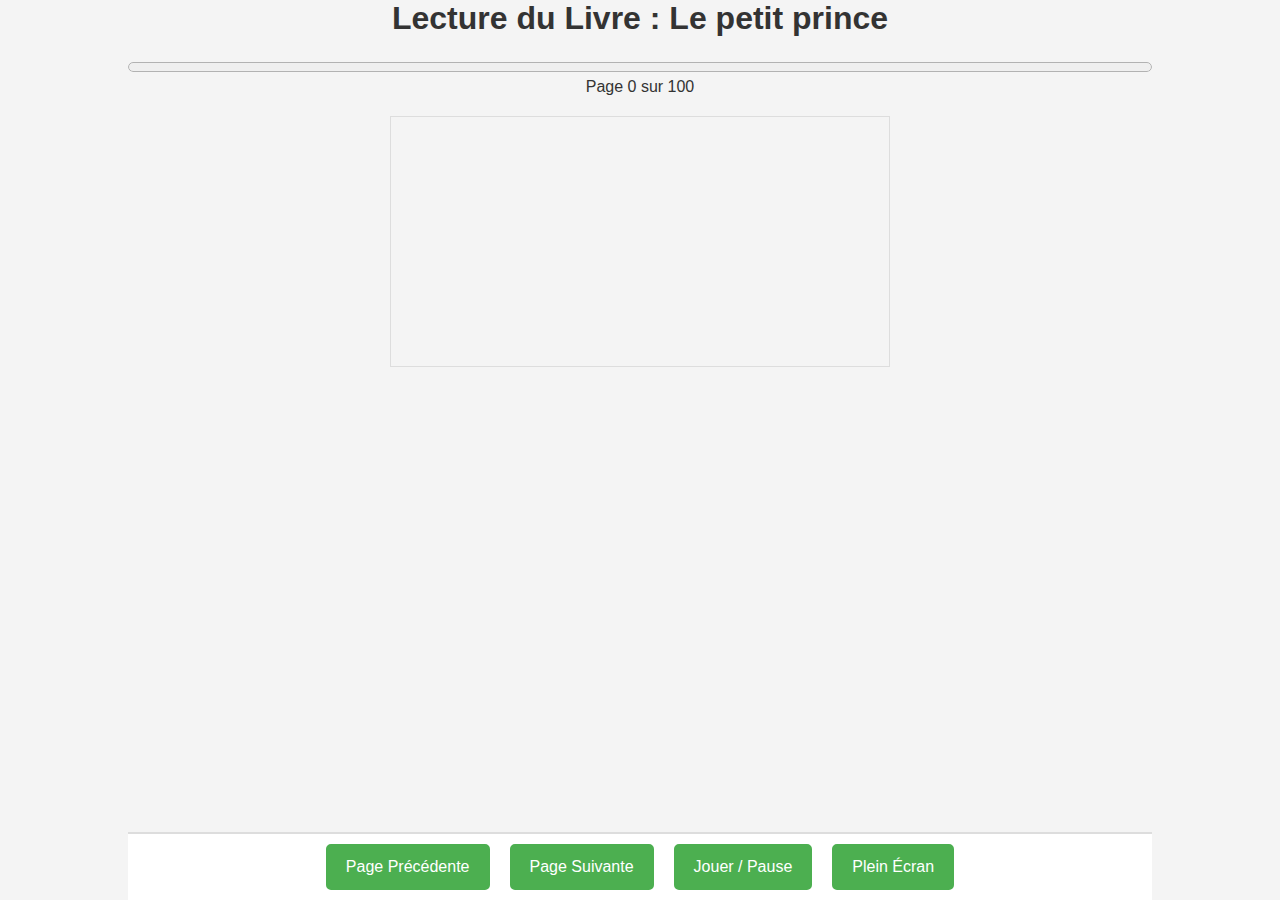
<file: lecteur.html>
<!DOCTYPE html>
<html lang="fr">
<head>
  <meta charset="UTF-8">
  <meta name="viewport" content="width=device-width, initial-scale=1.0">
  <title>Lecture du Livre</title>
  <style>
    /* Style global */
    * {
      margin: 0;
      padding: 0;
      box-sizing: border-box;
    }

    body {
      font-family: Arial, sans-serif;
      background-color: #f4f4f4;
      color: #333;
      display: flex;
      flex-direction: column;
      height: 100vh;
    }

    .container {
      width: 80%;
      max-width: 1200px;
      margin: auto;
      flex-grow: 1;
      display: flex;
      flex-direction: column;
    }

    header {
      text-align: center;
      margin-bottom: 20px;
    }

    h1 {
      font-size: 2rem;
    }

    .reading-container {
      display: flex;
      flex-direction: column;
      align-items: center;
      flex-grow: 1;
    }

    .progress-container {
      width: 100%;
      margin-bottom: 20px;
      text-align: center;
    }

    progress {
      width: 100%;
      height: 20px;
    }

    .reading-content {
      display: flex;
      justify-content: center;
      gap: 20px;
      width: 100%;
      flex-grow: 1;
    }

    .pdf-reader, .video-reader {
      flex: 1;
      max-width: 500px;
    }

    #pdfCanvas {
      width: 100%;
      border: 1px solid #ddd;
      height: auto;
    }

    video {
      width: 100%;
      height: auto;
    }

    .reader-controls {
      display: flex;
      justify-content: center;
      gap: 20px;
      margin-top: 20px;
      padding: 10px;
      background-color: #fff;
      border-top: 2px solid #ddd;
    }

    button {
      padding: 12px 18px;
      font-size: 16px;
      cursor: pointer;
      border: 2px solid #4CAF50;
      background-color: #4CAF50;
      color: white;
      border-radius: 5px;
      transition: background-color 0.3s, border-color 0.3s;
    }

    button:hover {
      background-color: #45a049;
      border-color: #45a049;
    }

    button:active {
      background-color: #3e8e41;
      border-color: #3e8e41;
    }
    
    /* Style pour centrer les éléments au bas de l'écran */
    .controls-container {
      display: flex;
      flex-direction: column;
      justify-content: flex-end;
      height: 100%;
    }
  </style>
</head>
<body>
  <div class="container">
    <header>
      <h1>Lecture du Livre : Le petit prince</h1>
    </header>

    <main class="reading-container">
      <div class="progress-container">
        <progress id="progressBar" value="0" max="100"></progress>
        <p id="progressText">Page 0 sur 100</p>
      </div>

      <div class="reading-content">
        <div class="pdf-reader">
          <!-- Zone pour afficher le PDF (par exemple avec PDF.js) -->
          <canvas id="pdfCanvas"></canvas>
        </div>
      </div>
    </main>

    <div class="controls-container">
      <div class="reader-controls">
        <!-- Boutons de navigation -->
        <button id="prevPageBtn">Page Précédente</button>
        <button id="nextPageBtn">Page Suivante</button>
        <button id="playPauseBtn">Jouer / Pause</button>
        <button id="fullscreenBtn">Plein Écran</button>
      </div>
    </div>
  </div>

  <script>
    // Variables de contrôle
    let currentPage = 0;
    let totalPages = 100; // Exemple de nombre total de pages
    let isPlaying = false;
    let videoReader = document.getElementById('videoReader');
    let pdfCanvas = document.getElementById('pdfCanvas');
    let progressBar = document.getElementById('progressBar');
    let progressText = document.getElementById('progressText');
    let prevPageBtn = document.getElementById('prevPageBtn');
    let nextPageBtn = document.getElementById('nextPageBtn');
    let playPauseBtn = document.getElementById('playPauseBtn');
    let fullscreenBtn = document.getElementById('fullscreenBtn');

    // Fonction pour mettre à jour la progression
    function updateProgress() {
      const progress = (currentPage / totalPages) * 100;
      progressBar.value = progress;
      progressText.textContent = `Page ${currentPage + 1} sur ${totalPages}`;
    }

    // Fonction pour charger une nouvelle page (dans le PDF ou vidéo)
    function loadPage() {
      // Si c'est un PDF, on l'affiche sur le canvas, sinon on gère la vidéo
      if (pdfCanvas.style.display !== "none") {
        // Ici tu intègreras la logique de chargement des pages PDF via PDF.js
        console.log(`Page PDF ${currentPage}`);
      } else {
        // Si c'est une vidéo, mettre à jour la position
        videoReader.currentTime = currentPage * 10; // Supposons que chaque page est 10 secondes dans la vidéo
      }
      updateProgress();
    }

    // Contrôle de la lecture du PDF/vidéo
    prevPageBtn.addEventListener('click', () => {
      if (currentPage > 0) {
        currentPage--;
        loadPage();
      }
    });

    nextPageBtn.addEventListener('click', () => {
      if (currentPage < totalPages - 1) {
        currentPage++;
        loadPage();
      }
    });

    playPauseBtn.addEventListener('click', () => {
      if (isPlaying) {
        videoReader.pause();
        playPauseBtn.textContent = 'Jouer';
      } else {
        videoReader.play();
        playPauseBtn.textContent = 'Pause';
      }
      isPlaying = !isPlaying;
    });

    // Passer en plein écran
    fullscreenBtn.addEventListener('click', () => {
      if (videoReader.requestFullscreen) {
        videoReader.requestFullscreen();
      } else if (videoReader.mozRequestFullScreen) {
        videoReader.mozRequestFullScreen(); // Firefox
      } else if (videoReader.webkitRequestFullscreen) {
        videoReader.webkitRequestFullscreen(); // Chrome
      }
    });
  </script>
</body>
</html>
</file>
